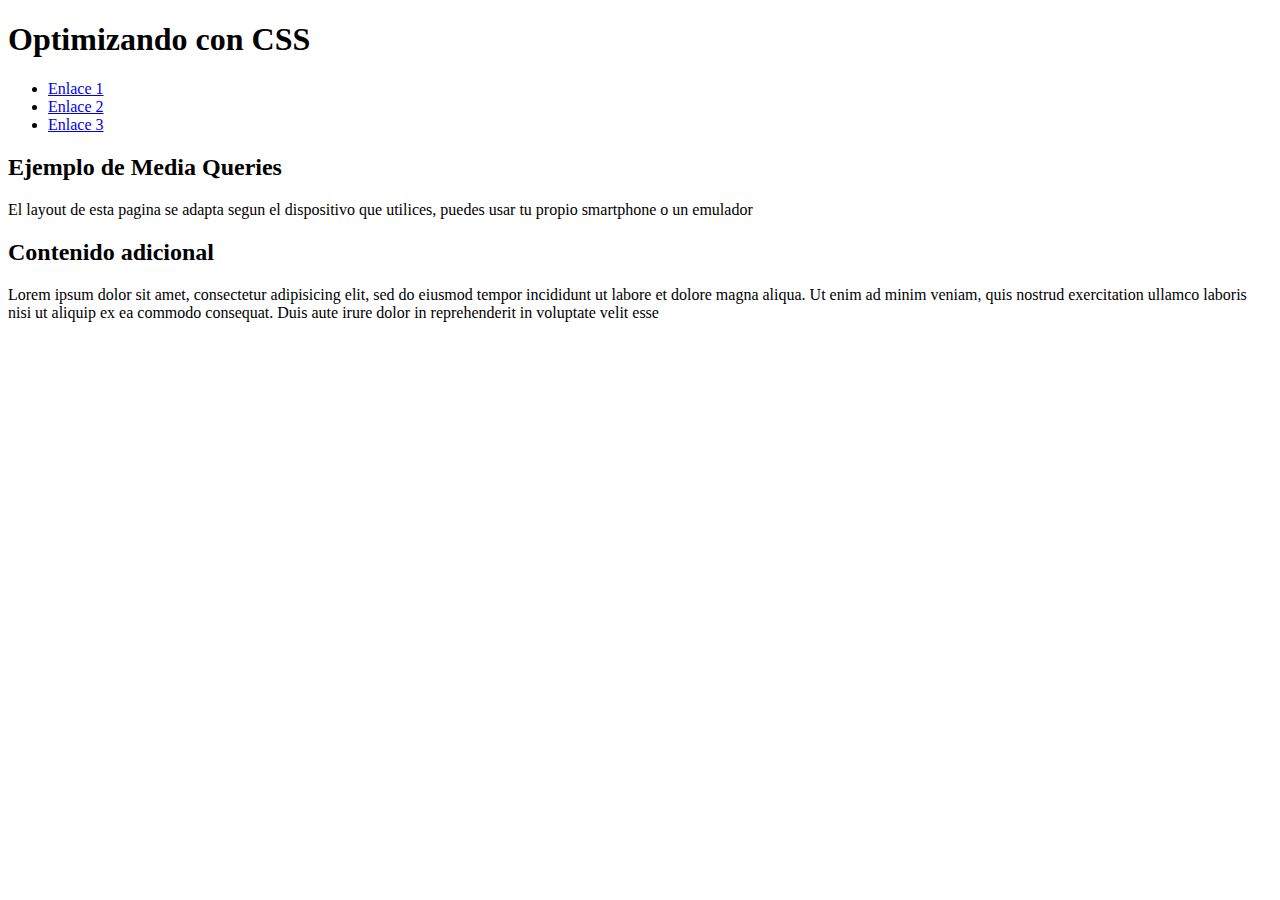
<file: M2U3/index.html>
<!DOCTYPE html>
<html lang="en">

<head>
    <meta charset="UTF-8">
    <meta name="viewport" content="width=device-width, initial-scale=1.0">
    <title>M2U3</title>
    <link rel="stylesheet" href="base.css">
</head>

<body>
    <div id="contenedor">
        <h1>Optimizando con CSS </h1>
        <nav>
            <ul>
                <li><a href="#">Enlace 1</a></li>
                <li><a href="#">Enlace 2</a></li>
                <li><a href="#">Enlace 3</a></li>
            </ul>
        </nav>
        <section>
            <h2>Ejemplo de Media Queries </h2>
            <p> El layout de esta pagina se adapta segun el dispositivo que utilices, puedes usar tu propio smartphone o
                un
                emulador</p>
        </section>
        <aside>
            <h2> Contenido adicional </h2>
            <p>Lorem ipsum dolor sit amet, consectetur adipisicing elit, sed do eiusmod tempor incididunt ut labore et
                dolore
                magna aliqua. Ut enim ad minim veniam, quis nostrud exercitation ullamco laboris nisi ut aliquip ex ea
                commodo
                consequat. Duis aute irure dolor in reprehenderit in voluptate velit esse</p>
        </aside>


    </div>

</body>

</html>
</file>
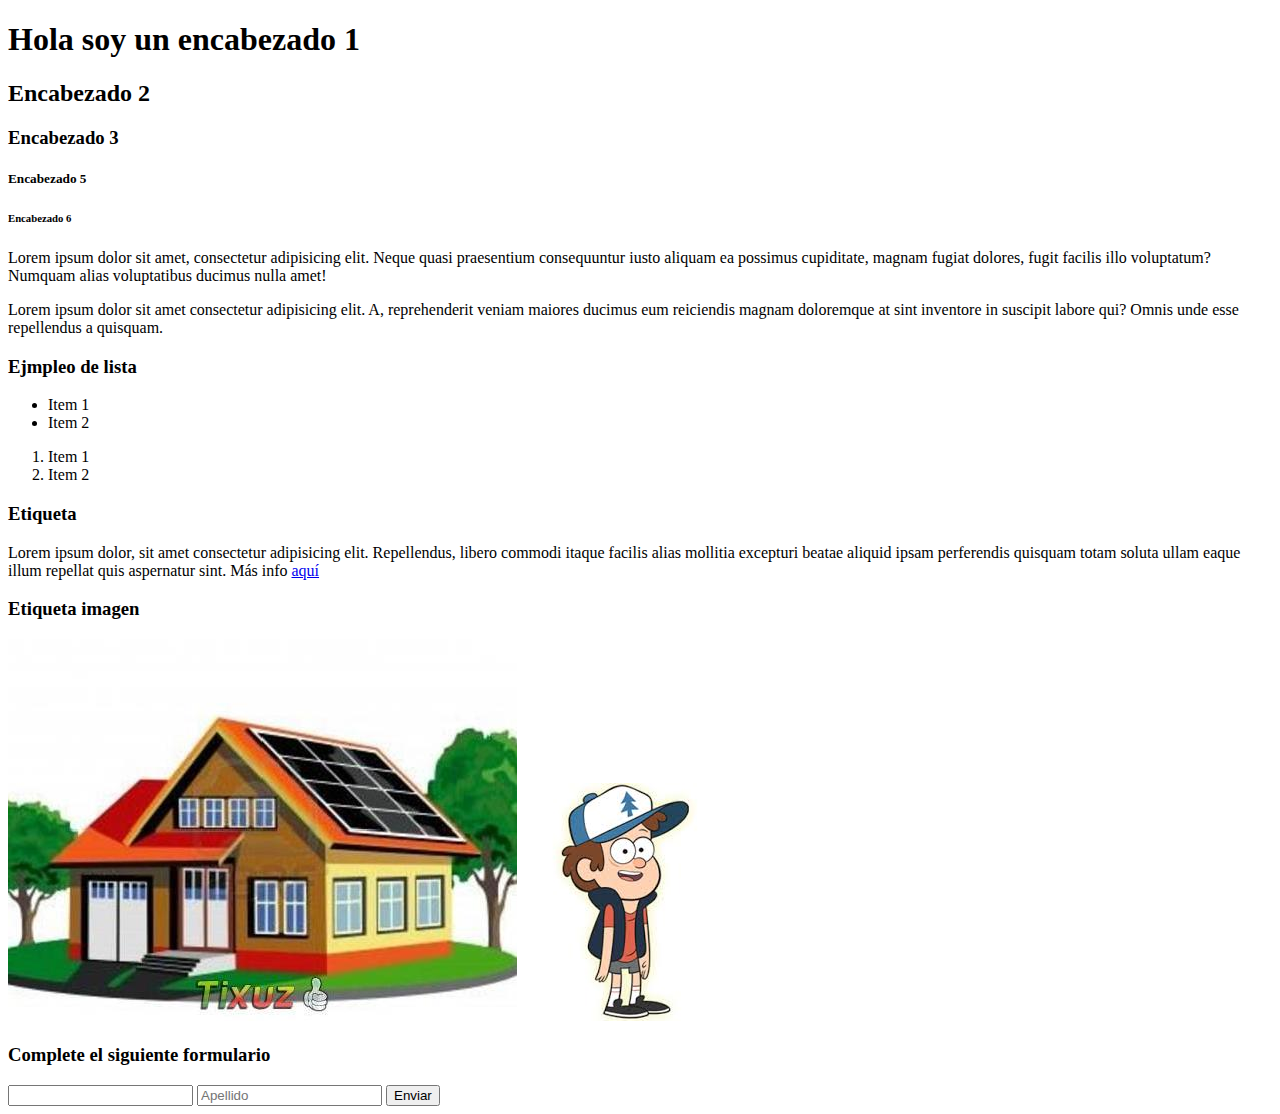
<file: M1U3/ejemplo1.html>
<!DOCTYPE html>
<html lang="en">

<head>
    <meta charset="UTF-8">
    <meta http-equiv="X-UA-Compatible" content="IE=edge">
    <meta name="viewport" content="width=device-width, initial-scale=1.0">
    <title>Débora</title>
</head>

</body>
<!-- acá va un comentario -->
<h1>Hola soy un encabezado 1</h1>
<h2>Encabezado 2</h2>
<h3>Encabezado 3</h3>
<!-- <h4>Encabezado 4</h4> -->
<h5>Encabezado 5</h5>
<h6>Encabezado 6</h6>
<p>Lorem ipsum dolor sit amet, consectetur adipisicing elit. Neque quasi praesentium consequuntur iusto aliquam ea
    possimus cupiditate, magnam fugiat dolores, fugit facilis illo voluptatum? Numquam alias voluptatibus ducimus nulla
    amet!</p>
<p>Lorem ipsum dolor sit amet consectetur adipisicing elit. A, reprehenderit veniam maiores ducimus eum reiciendis
    magnam doloremque at sint inventore in suscipit labore qui? Omnis unde esse repellendus a quisquam.</p>
<h3>Ejmpleo de lista</h3>
<ul>
    <li>Item 1</li>
    <li>Item 2</li>
</ul>

<ol>
    <li>Item 1</li>
    <li>Item 2 </li>
</ol>

<h3>Etiqueta</h3>
<p>Lorem ipsum dolor, sit amet consectetur adipisicing elit. Repellendus, libero commodi itaque facilis alias mollitia
    excepturi beatae aliquid ipsam perferendis quisquam totam soluta ullam eaque illum repellat quis aspernatur sint.
    Más info <a href="http://www.google.com/" target="_blank">aquí</a></p>

<h3>Etiqueta imagen</h3>
<img src="casa.jpg" alt="casa">
<img src="img/dipper.jpg" alt="dipper">

<h3>Complete el siguiente formulario</h3>
<form action="" method="">
    <label for="Nombre"></label>
    <input type="text">
    <input type="text" placeholder="Apellido">
    <input type="submit" value="Enviar">



</form>

</body>

</html>
</file>
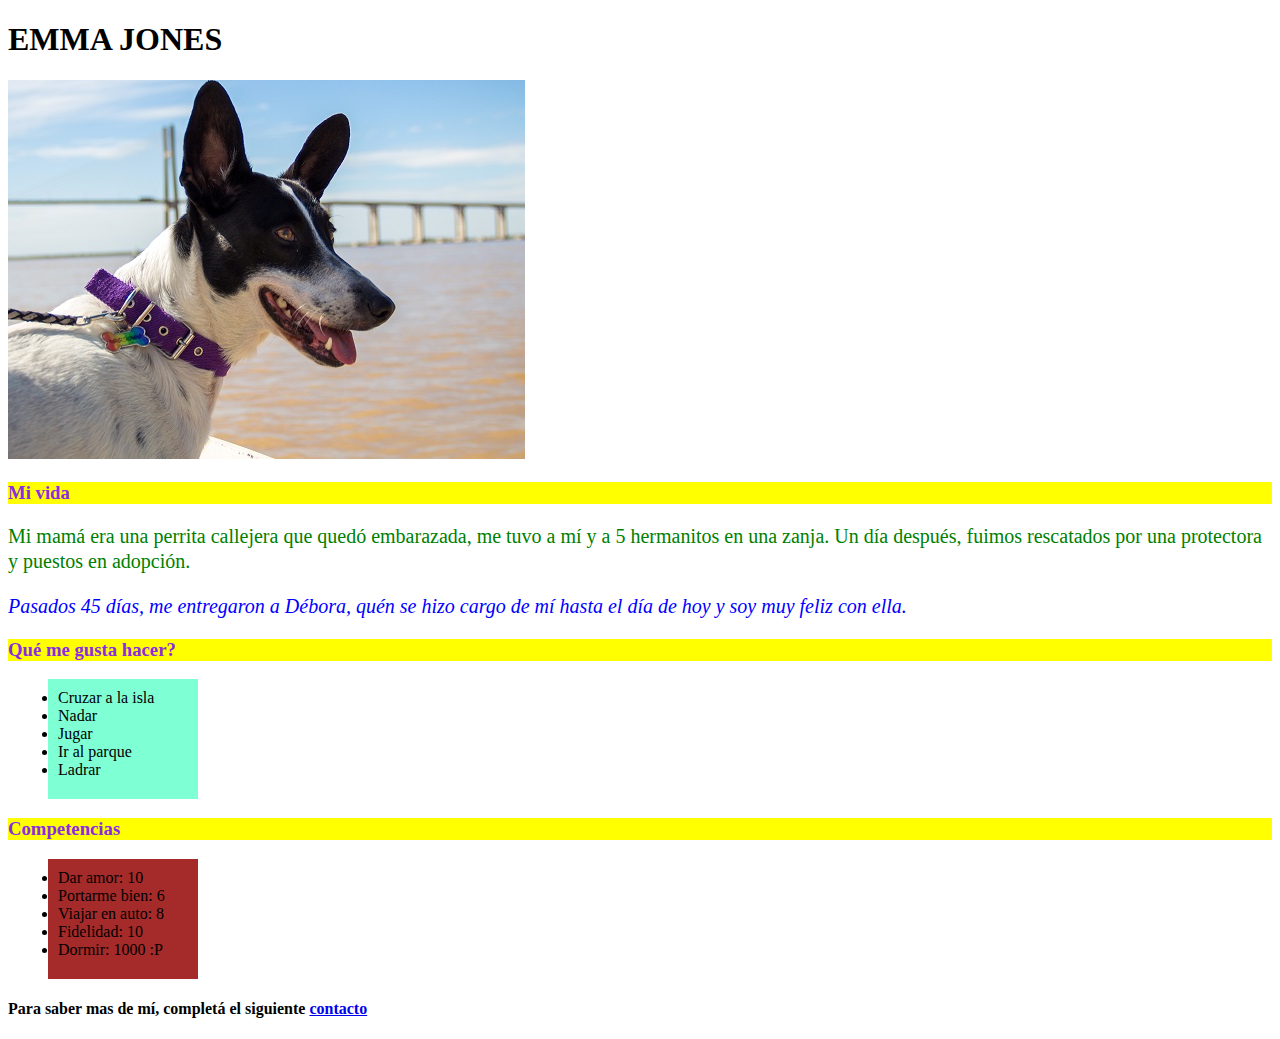
<file: M1U4/CvEmma2.html>
<!DOCTYPE html>
<html lang="en">

<head>
    <meta charset="UTF-8">
    <meta http-equiv="X-UA-Compatible" content="IE=edge">
    <meta name="viewport" content="width=device-width, initial-scale=1.0">
    <title>CV Emma Jones</title>
    <link rel="stylesheet" href="CvEmma.css">

    <h1>EMMA JONES</h1>

    <img src="Emma2.jpg" alt="">
    <h3>Mi vida</h3>
    <p> Mi mamá era una perrita callejera que quedó embarazada, me tuvo a mí y a 5 hermanitos en una zanja. Un día
        después, fuimos rescatados por una protectora y puestos en adopción.</p>
    <p class="resaltados">Pasados 45 días, me entregaron a Débora, quén se hizo cargo de mí hasta el día de hoy y soy
        muy feliz con ella.</p>

    <h3>Qué me gusta hacer?</h3>
    <ul>
        <div id="azul">
            <li>Cruzar a la isla</li>
            <li>Nadar</li>
            <li>Jugar</li>
            <li>Ir al parque</li>
            <li>Ladrar</li>
        </div>
    </ul>

    <h3>Competencias</h3>
    <ul>
        <div id="rojo">
            <li>Dar amor: 10</li>
            <li>Portarme bien: 6</li>
            <li>Viajar en auto: 8</li>
            <li>Fidelidad: 10</li>
            <li>Dormir: 1000 :P</li>
        </div>
    </ul>

    <h4>Para saber mas de mí, completá el siguiente <a href="formulario2.html" target="_blank">contacto</a></h4>

</head>

<body>

</body>

</html>
</file>
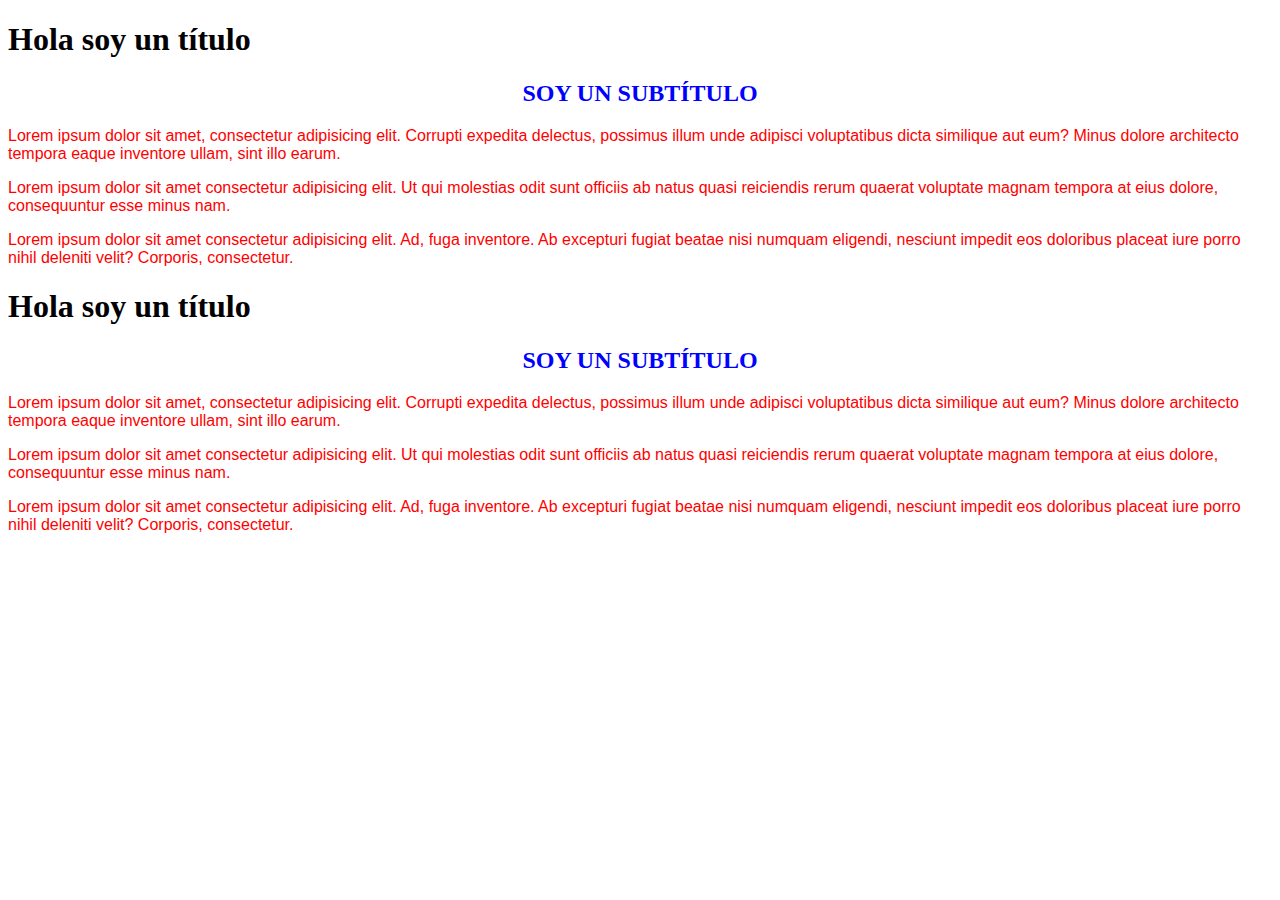
<file: M1U4/ejemplo1.html>
<!DOCTYPE html>
<html lang="en">

<head>
    <meta charset="UTF-8">
    <meta http-equiv="X-UA-Compatible" content="IE=edge">
    <meta name="viewport" content="width=device-width, initial-scale=1.0">
    <title>Incluir CSS en el mismo elemento HTML</title>
    <style>
        p {
            color: red;
            font-family: arial;
        }

        h2 {
            color: blue;
            text-align: center;
            text-transform: uppercase;
            /*sirve para mayúsculas*/
        }
    </style>

</head>

<body>
    <h1>Hola soy un título</h1>
    <h2>Soy un subtítulo</h2>
    <p>Lorem ipsum dolor sit amet, consectetur adipisicing elit. Corrupti expedita delectus, possimus illum unde
        adipisci voluptatibus dicta similique aut eum? Minus dolore architecto tempora eaque inventore ullam, sint illo
        earum.</p>
    <p>Lorem ipsum dolor sit amet consectetur adipisicing elit. Ut qui molestias odit sunt officiis ab natus quasi
        reiciendis rerum quaerat voluptate magnam tempora at eius dolore, consequuntur esse minus nam.</p>
    <p>Lorem ipsum dolor sit amet consectetur adipisicing elit. Ad, fuga inventore. Ab excepturi fugiat beatae nisi
        numquam eligendi, nesciunt impedit eos doloribus placeat iure porro nihil deleniti velit? Corporis, consectetur.
    </p>
    <h1>Hola soy un título</h1>
    <h2>Soy un subtítulo</h2>
    <p>Lorem ipsum dolor sit amet, consectetur adipisicing elit. Corrupti expedita delectus, possimus illum unde
        adipisci voluptatibus dicta similique aut eum? Minus dolore architecto tempora eaque inventore ullam, sint illo
        earum.</p>
    <p>Lorem ipsum dolor sit amet consectetur adipisicing elit. Ut qui molestias odit sunt officiis ab natus quasi
        reiciendis rerum quaerat voluptate magnam tempora at eius dolore, consequuntur esse minus nam.</p>
    <p>Lorem ipsum dolor sit amet consectetur adipisicing elit. Ad, fuga inventore. Ab excepturi fugiat beatae nisi
        numquam eligendi, nesciunt impedit eos doloribus placeat iure porro nihil deleniti velit? Corporis, consectetur.
    </p>





</body>

</html>
</file>
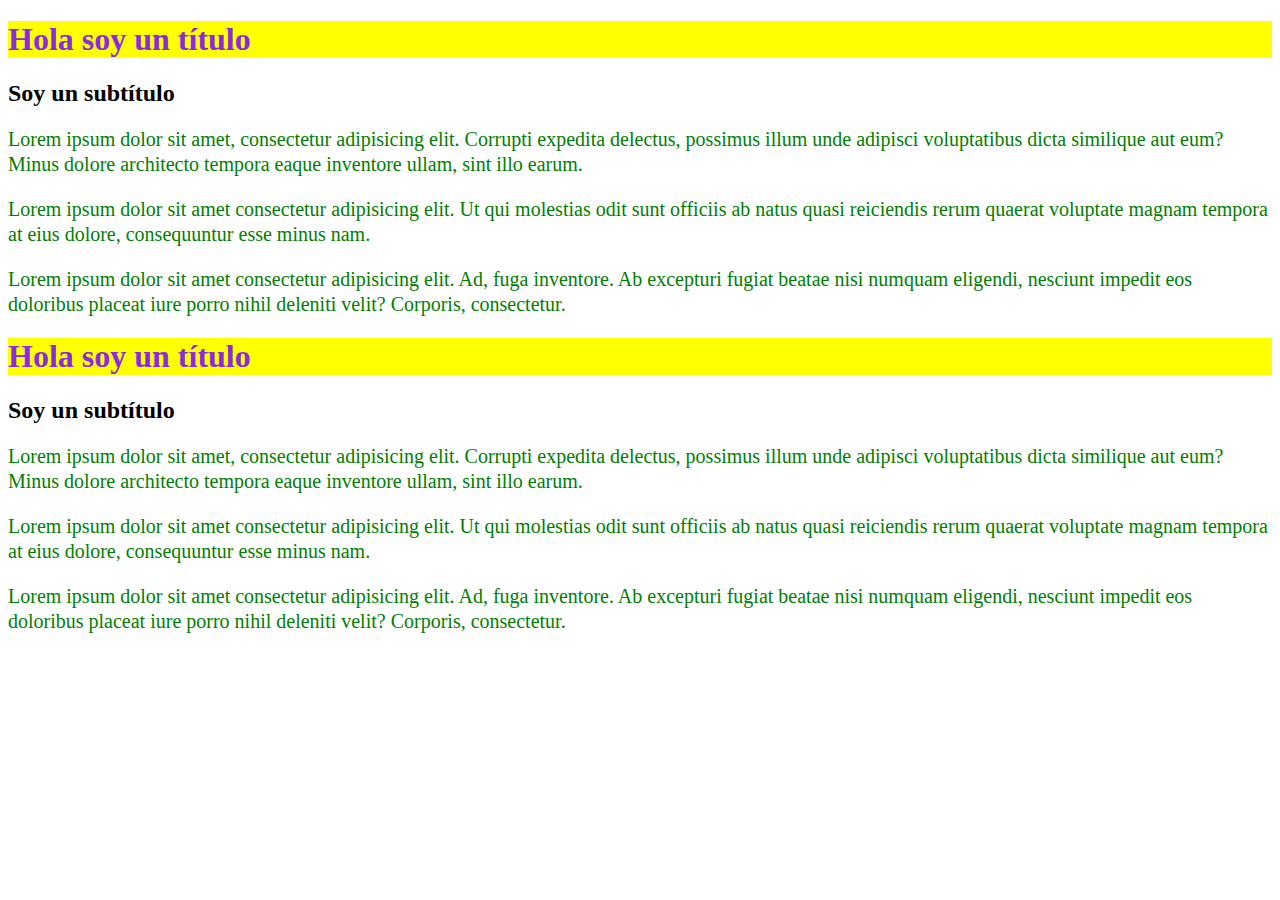
<file: M1U4/ejemplo2.html>
<!DOCTYPE html>
<html lang="en">

<head>
    <meta charset="UTF-8">
    <meta http-equiv="X-UA-Compatible" content="IE=edge">
    <meta name="viewport" content="width=device-width, initial-scale=1.0">
    <title>Incluir CSS hojas de estilo</title>
    <link rel="stylesheet" href="ejemplo2.css">



</head>

<body>
    <h1>Hola soy un título</h1>
    <h2>Soy un subtítulo</h2>
    <p>Lorem ipsum dolor sit amet, consectetur adipisicing elit. Corrupti expedita delectus, possimus illum unde
        adipisci voluptatibus dicta similique aut eum? Minus dolore architecto tempora eaque inventore ullam, sint illo
        earum.</p>
    <p>Lorem ipsum dolor sit amet consectetur adipisicing elit. Ut qui molestias odit sunt officiis ab natus quasi
        reiciendis rerum quaerat voluptate magnam tempora at eius dolore, consequuntur esse minus nam.</p>
    <p>Lorem ipsum dolor sit amet consectetur adipisicing elit. Ad, fuga inventore. Ab excepturi fugiat beatae nisi
        numquam eligendi, nesciunt impedit eos doloribus placeat iure porro nihil deleniti velit? Corporis, consectetur.
    </p>
    <h1>Hola soy un título</h1>
    <h2>Soy un subtítulo</h2>
    <p>Lorem ipsum dolor sit amet, consectetur adipisicing elit. Corrupti expedita delectus, possimus illum unde
        adipisci voluptatibus dicta similique aut eum? Minus dolore architecto tempora eaque inventore ullam, sint illo
        earum.</p>
    <p>Lorem ipsum dolor sit amet consectetur adipisicing elit. Ut qui molestias odit sunt officiis ab natus quasi
        reiciendis rerum quaerat voluptate magnam tempora at eius dolore, consequuntur esse minus nam.</p>
    <p>Lorem ipsum dolor sit amet consectetur adipisicing elit. Ad, fuga inventore. Ab excepturi fugiat beatae nisi
        numquam eligendi, nesciunt impedit eos doloribus placeat iure porro nihil deleniti velit? Corporis, consectetur.
    </p>





</body>

</html>
</file>
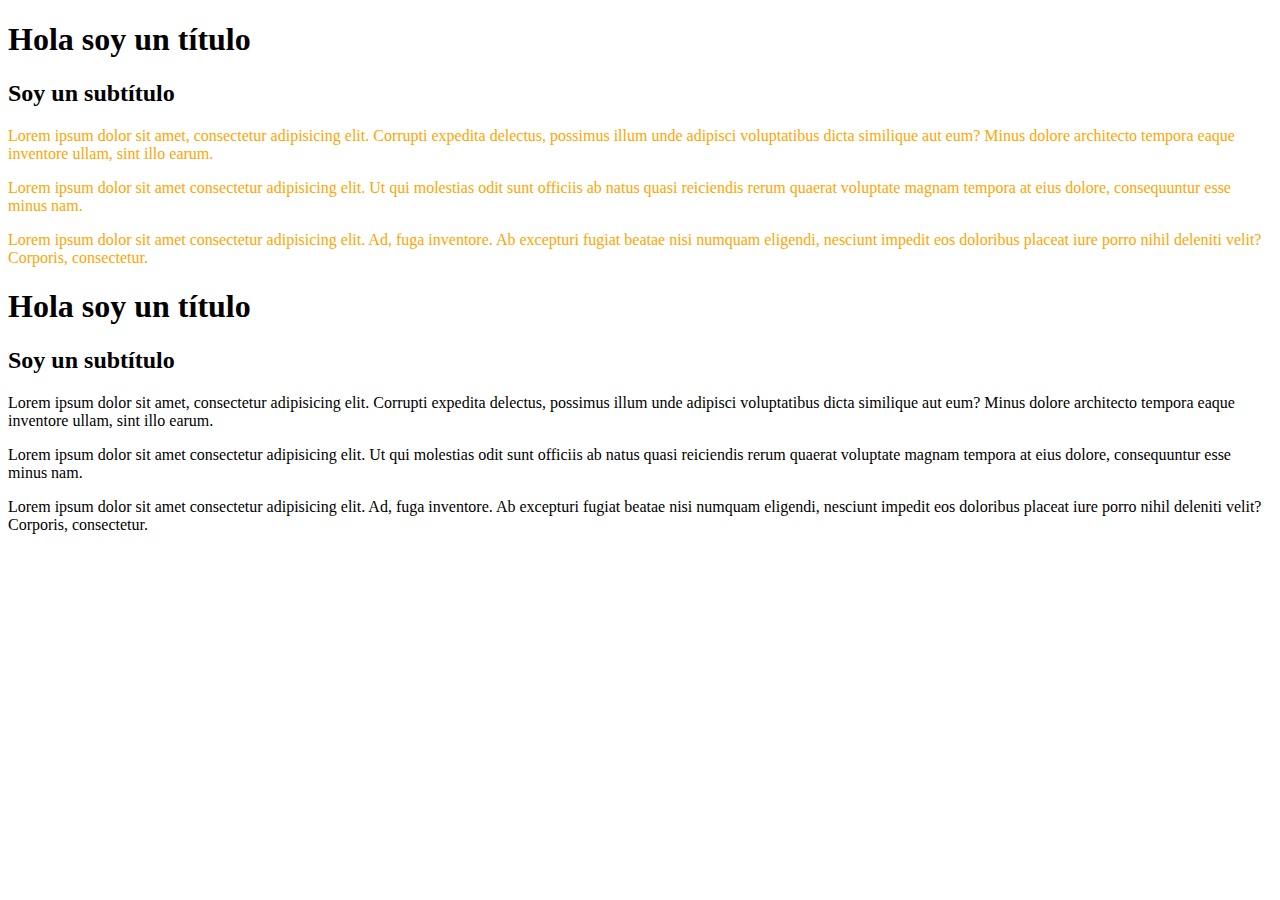
<file: M1U4/ejemplo3.html>
<!DOCTYPE html>
<html lang="en">

<head>
    <meta charset="UTF-8">
    <meta http-equiv="X-UA-Compatible" content="IE=edge">
    <meta name="viewport" content="width=device-width, initial-scale=1.0">
    <title>Incluir CSS en los elementos HTML</title>

</head>

<body>
    <h1>Hola soy un título</h1>
    <h2>Soy un subtítulo</h2>
    <p style="color: orange";>Lorem ipsum dolor sit amet, consectetur adipisicing elit. Corrupti expedita delectus,
        possimus illum unde adipisci voluptatibus dicta similique aut eum? Minus dolore architecto tempora eaque
        inventore ullam, sint illo earum. </p>
    <p style="color: orange";>Lorem ipsum dolor sit amet consectetur adipisicing elit. Ut qui molestias odit sunt
        officiis ab natus quasi reiciendis rerum quaerat voluptate magnam tempora at eius dolore, consequuntur esse
        minus nam.</p>
    <p style="color: orange";>Lorem ipsum dolor sit amet consectetur adipisicing elit. Ad, fuga inventore. Ab
        excepturi
        fugiat beatae nisi numquam eligendi, nesciunt impedit eos doloribus placeat iure porro nihil deleniti velit?
        Corporis, consectetur.</p>
    <h1>Hola soy un título</h1>
    <h2>Soy un subtítulo</h2>
    <p>Lorem ipsum dolor sit amet, consectetur adipisicing elit. Corrupti expedita delectus, possimus illum unde
        adipisci voluptatibus dicta similique aut eum? Minus dolore architecto tempora eaque inventore ullam, sint illo
        earum.</p>
    <p>Lorem ipsum dolor sit amet consectetur adipisicing elit. Ut qui molestias odit sunt officiis ab natus quasi
        reiciendis rerum quaerat voluptate magnam tempora at eius dolore, consequuntur esse minus nam.</p>
    <p>Lorem ipsum dolor sit amet consectetur adipisicing elit. Ad, fuga inventore. Ab excepturi fugiat beatae nisi
        numquam eligendi, nesciunt impedit eos doloribus placeat iure porro nihil deleniti velit? Corporis, consectetur.
    </p>





</body>

</html>
</file>
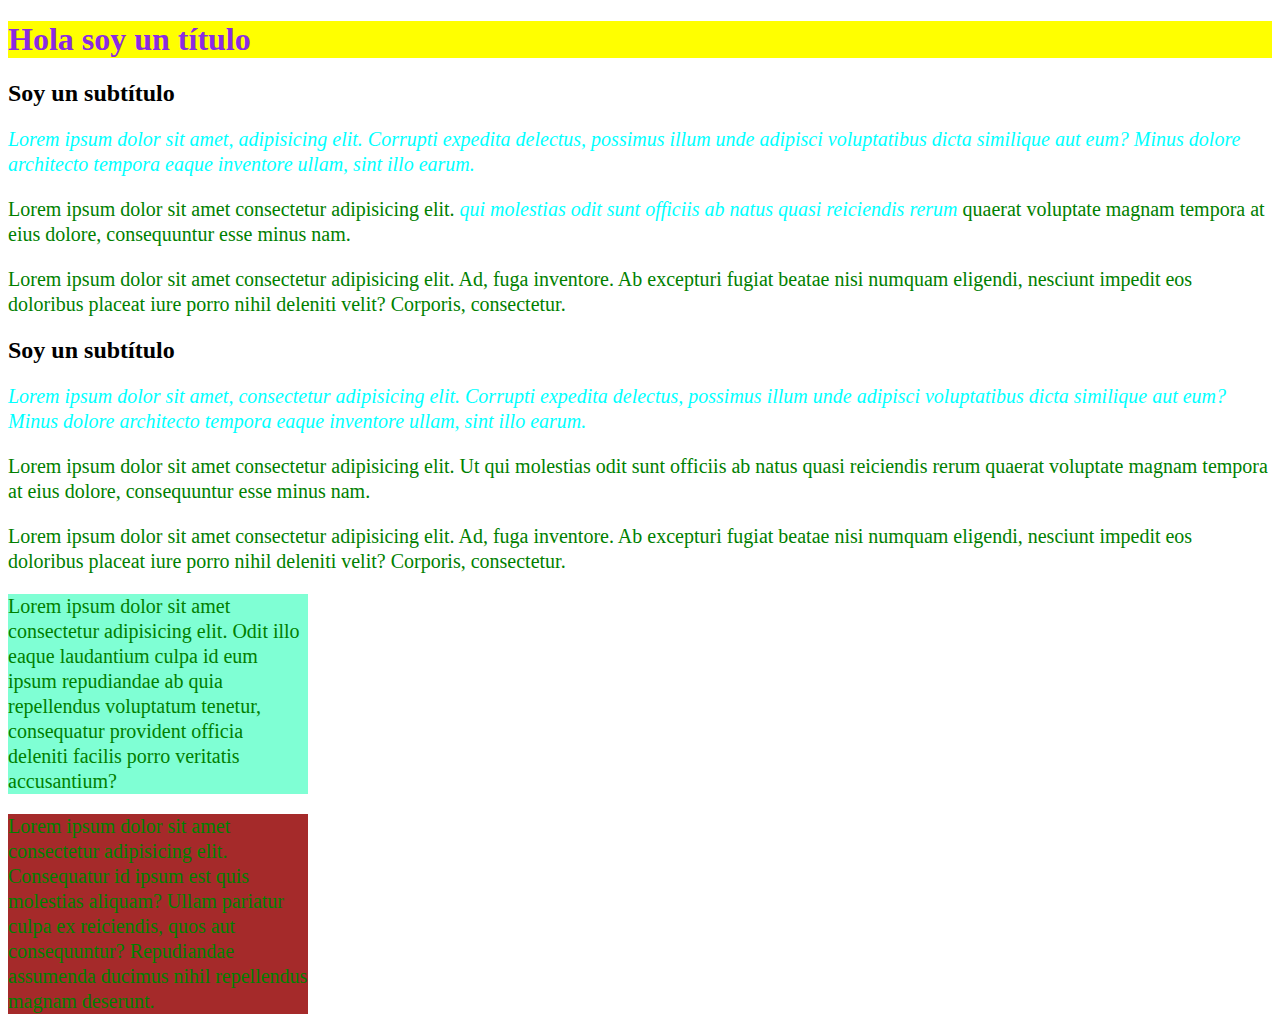
<file: M1U4/ejemplo4.html>
<!DOCTYPE html>
<html lang="en">

<head>
    <meta charset="UTF-8">
    <meta http-equiv="X-UA-Compatible" content="IE=edge">
    <meta name="viewport" content="width=device-width, initial-scale=1.0">
    <title>Incluir CSS hojas de estilo</title>
    <link rel="stylesheet" href="ejemplo4.css">

</head>

<body>
    <h1>Hola soy un título</h1>
    <h2>Soy un subtítulo</h2>

    <p class="destacados">Lorem ipsum dolor sit amet, adipisicing elit. Corrupti
        expedita delectus, possimus illum unde
        adipisci voluptatibus dicta similique aut eum? Minus dolore architecto tempora eaque inventore ullam, sint illo
        earum.</p>
    <p>Lorem ipsum dolor sit amet consectetur adipisicing elit. <span class="destacados"> qui molestias odit sunt
            officiis ab natus quasi
            reiciendis rerum</span> quaerat voluptate magnam tempora at eius dolore, consequuntur esse minus nam.</p>
    <p>Lorem ipsum dolor sit amet consectetur adipisicing elit. Ad, fuga inventore. Ab excepturi fugiat beatae nisi
        numquam eligendi, nesciunt impedit eos doloribus placeat iure porro nihil deleniti velit? Corporis, consectetur.
    </p>
    <h2>Soy un subtítulo</h2>
    <p class="destacados">Lorem ipsum dolor sit amet, consectetur adipisicing elit. Corrupti expedita delectus, possimus
        illum unde
        adipisci voluptatibus dicta similique aut eum? Minus dolore architecto tempora eaque inventore ullam, sint illo
        earum.</p>
    <p>Lorem ipsum dolor sit amet consectetur adipisicing elit. Ut qui molestias odit sunt officiis ab natus quasi
        reiciendis rerum quaerat voluptate magnam tempora at eius dolore, consequuntur esse minus nam.</p>
    <p>Lorem ipsum dolor sit amet consectetur adipisicing elit. Ad, fuga inventore. Ab excepturi fugiat beatae nisi
        numquam eligendi, nesciunt impedit eos doloribus placeat iure porro nihil deleniti velit? Corporis, consectetur.
    </p>
    <div id="azul">
        <p>Lorem ipsum dolor sit amet consectetur adipisicing elit. Odit illo eaque laudantium culpa id eum ipsum
            repudiandae ab quia repellendus voluptatum tenetur, consequatur provident officia deleniti facilis porro
            veritatis accusantium?</p>
    </div>
    <div id="rojo">
        <p>Lorem ipsum dolor sit amet consectetur adipisicing elit. Consequatur id ipsum est quis molestias aliquam?
            Ullam pariatur culpa ex reiciendis, quos aut consequuntur? Repudiandae assumenda ducimus nihil repellendus
            magnam deserunt.</p>
    </div>
</body>

</html>
</file>
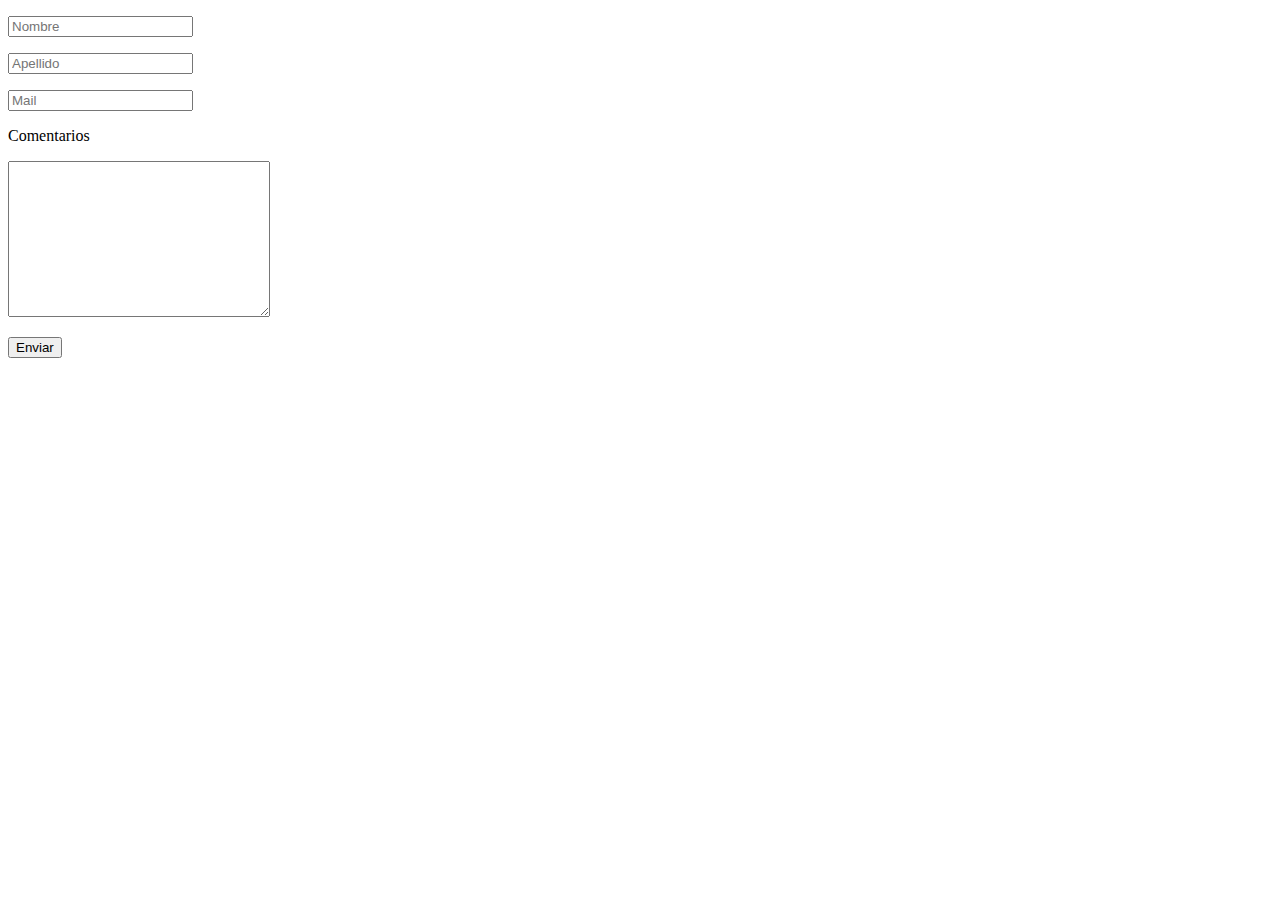
<file: M1U4/formulario2.html>
<!DOCTYPE html>
<html lang="en">
<head>
    <meta charset="UTF-8">
    <meta http-equiv="X-UA-Compatible" content="IE=edge">
    <meta name="viewport" content="width=device-width, initial-scale=1.0">
    <title>Formulario</title>
</head>
<body>
    <form action="" method="">
        <p>
        <input type="text" placeholder="Nombre"></p>
        <p>
        <input type="text" placeholder="Apellido"></p>
        <p>
        <input type="text" placeholder="Mail"></p>
        <p>
        <label for="comentarios">Comentarios</label></p>
        <p>
        <textarea name="comentarios" id="" cols="30" rows="10"></textarea></p>
        <p>
        <input type="submit" value="Enviar"></p>
</body>
</html>
</file>
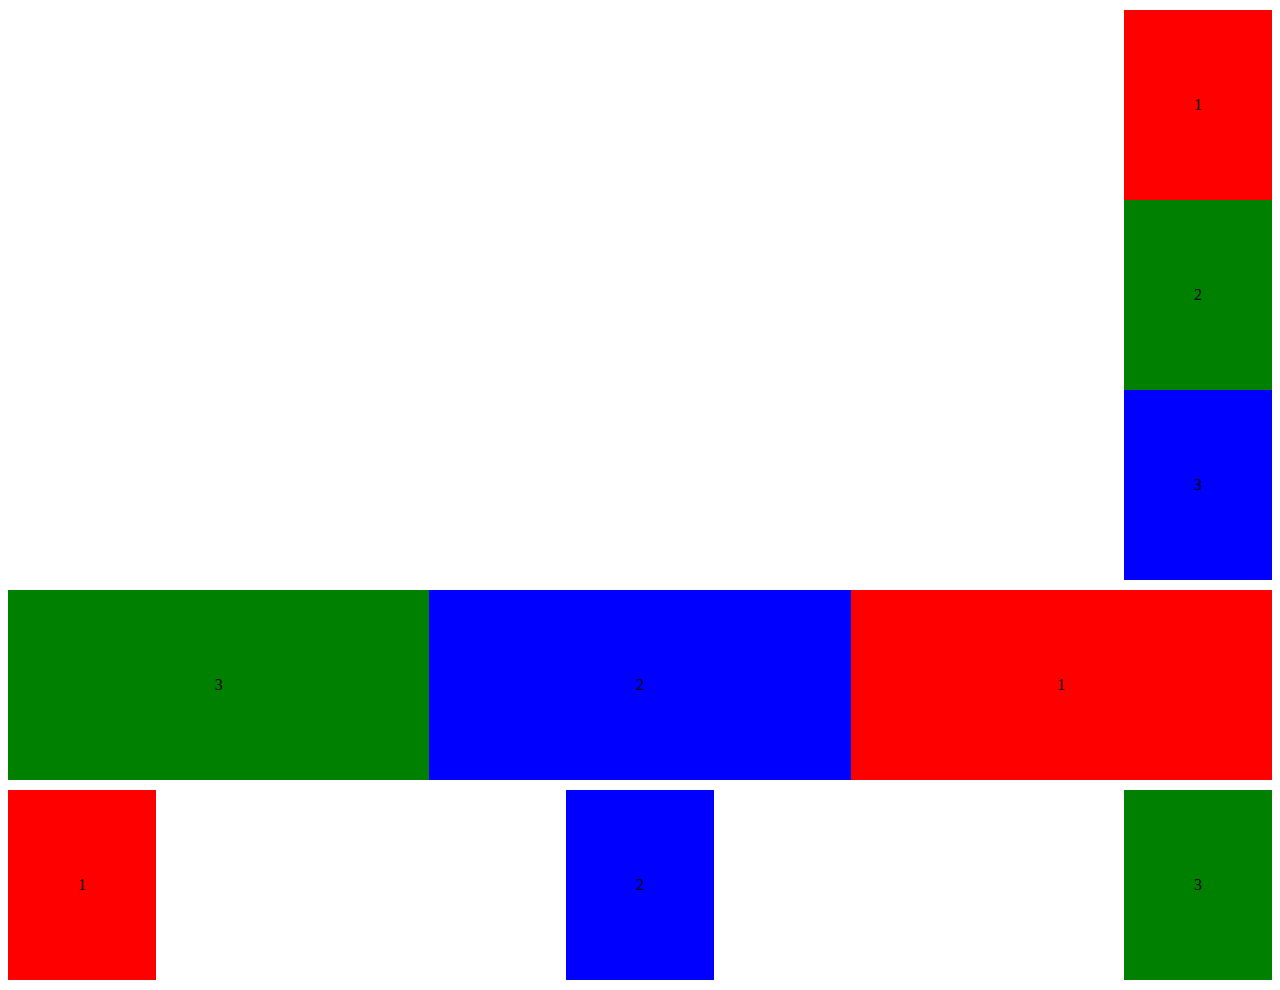
<file: M2U2/ejercicio.html>
<!DOCTYPE html>
<html lang="en">

<head>
    <meta charset="UTF-8">
    <meta http-equiv="X-UA-Compatible" content="IE=edge">
    <meta name="viewport" content="width=device-width, initial-scale=1.0">
    <link href="./style.css" rel="stylesheet">
    <title>Flexbox</title>
</head>

<body>
<main>
<div class="box">
<section>
<article>
<p>1</p>

</article>
 <article>
<p>2</p>

</article>
    <article>
            <p>3</p>
</article>
</section>
    </div>
        <div class="box1">
            <section>
                <article>
                    <p>1</p>
                </article>
                <article>
                    <p>2</p>
                </article>
                <article>
                    <p>3</p>
                </article>
            </section>
        </div>
        <div class="box2">
            <section>
                <article>
                    <p>1</p>
                </article>
                <article>
                    <p>2</p>
                </article>
                <article>
                    <p>3</p>
                </article>
            </section>
        </div>
    </main>
</body>

</html>
</file>
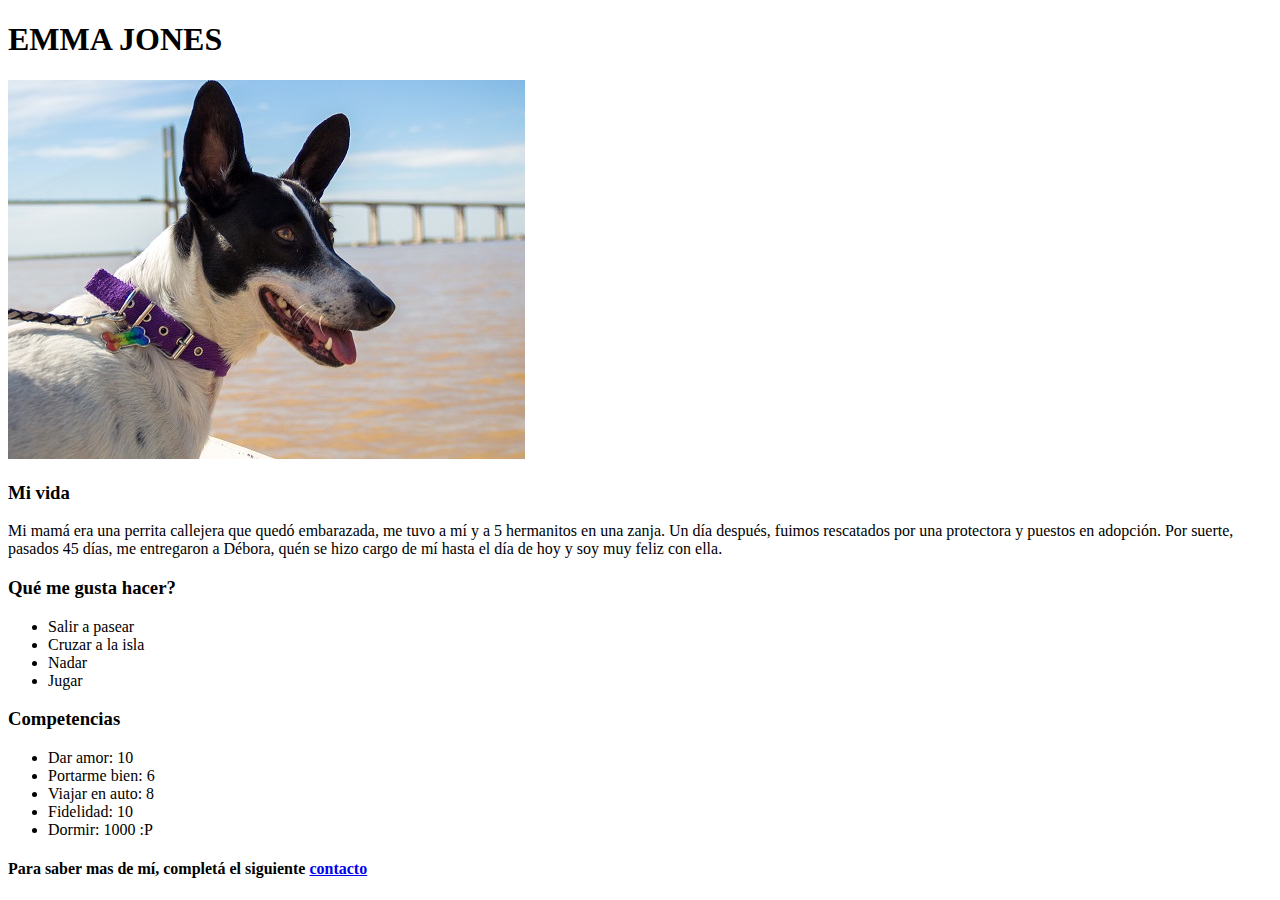
<file: M1U3/tarea cv/Cv Emma.html>
<!DOCTYPE html>
<html lang="en">

<head>
    <meta charset="UTF-8">
    <meta http-equiv="X-UA-Compatible" content="IE=edge">
    <meta name="viewport" content="width=device-width, initial-scale=1.0">
    <title>cv de EMMA</title>
    <h1>EMMA JONES</h1>
    
    <img src="Emma.jpg" alt="">
    <h3>Mi vida</h3>
    <p>Mi mamá era una perrita callejera que quedó embarazada, me tuvo a mí y a 5 hermanitos en una zanja. Un día
        después, fuimos rescatados por una protectora y puestos en adopción. Por suerte, pasados 45 días, me entregaron a
        Débora, quén se hizo cargo de mí hasta el día de hoy y soy muy feliz con ella.</p>

    <h3>Qué me gusta hacer?</h3>
    <ul>
        <li>Salir a pasear</li>
        <li>Cruzar a la isla</li>
        <li>Nadar</li>
        <li>Jugar</li>
    </ul>

    <h3>Competencias</h3>
    <ul>
        <li>Dar amor: 10</li>
        <li>Portarme bien: 6</li>
        <li>Viajar en auto: 8</li>
        <li>Fidelidad: 10</li>
        <li>Dormir: 1000 :P</li>
    </ul>

    <h4>Para saber mas de mí, completá el siguiente <a href="formulario.html/" target="_blank">contacto</a></h4>






</head>

<body>

</body>

</html>
</file>
<file: M2U3/base.css>
@media screen and (min-width:320px) and (max-width:800px) {
    body {
        margin: 0px;
        padding: 0;
    }

    #contenedor {
        display: flex;
        flex-direction: column;
        align-items: center;
        width: 100%;
    }

    h1 {
        width: 100%;
        text-align: start;
    }

    nav {
        background-color: rgb(241, 184, 97);
        width: 100%;
    }

    li {

        margin: 10px 3px;
    }

    a {
        color: #000;
    }

    section {
        width: 100%;
        margin: 0px;
        padding: 10px 3px;
        border: 1px solid black;
    }

    h2 {
        margin-left: 10px;
    }

    p {
        margin-left: 10px;
    }

    aside {
        width: 100%;
    }

}
</file>
<file: M1U4/CvEmma.css>
p {
    color: green;
    font-size: 20px;
    line-height: 25px;
}

h3 {
    color: blueviolet;
    background-color: yellow;
}

.resaltados {
    color: blue;
    font-size: bold;
    font-style: italic;
}

#azul {
    width: 130px;
    height: 100px;
    background-color: aquamarine;
    padding: 10px;
}


#rojo {
    width: 130px;
    height: 100px;
    background-color: brown;
    padding: 10px;
}
</file>
<file: M1U4/ejemplo2.css>
p {
    color: green;
    font-size: 20px;
    line-height: 25px;
}

h1 {
    color: blueviolet;
    background-color: yellow;
}
</file>
<file: M1U4/ejemplo4.css>
p {
    color: green;
    font-size: 20px;
    line-height: 25px;
}

h1 {
    color: blueviolet;
    background-color: yellow;
}

.destacados {
    color: aqua;
    font-size: bold;
    font-style: italic;
}

#azul {
    width: 300px;
    height: 200px;
    background-color: aquamarine;
}


#rojo {
    width: 300px;
    height: 200px;
    background-color: brown;
}
</file>
<file: M2U2/style.css>
.box section article:first-child{
    background-color: red;
}
.box section article:last-child{
    background-color: blue;
}
.box section article:nth-child(2){
    background-color: green;
}
.box{
    align-items: center;
    display: flex;
    justify-content: end;
} 
article{
    padding:70px; 
    text-align: center;
}

div{
    margin: 10px 0px;
}
.box1 section{
     display: flex;
    justify-content: flex-end;
    flex-direction: row-reverse;
    justify-content: space-around;
}
.box1 section article:first-child{
    background-color: red;
}
.box1 section article:nth-child(2){
    background-color: blue;
}
.box1 section article:last-child{
    background-color: green;
}
.box1 section article{
    width: 100%;
}
.box2 section{
    display: flex;
    justify-content: space-between;
}

.box2 section article:first-child{
    background-color: red;
}
.box2 section article:nth-child(2){
    background-color: blue;
}
.box2 section article:last-child{
    background-color: green;
}
</file>
